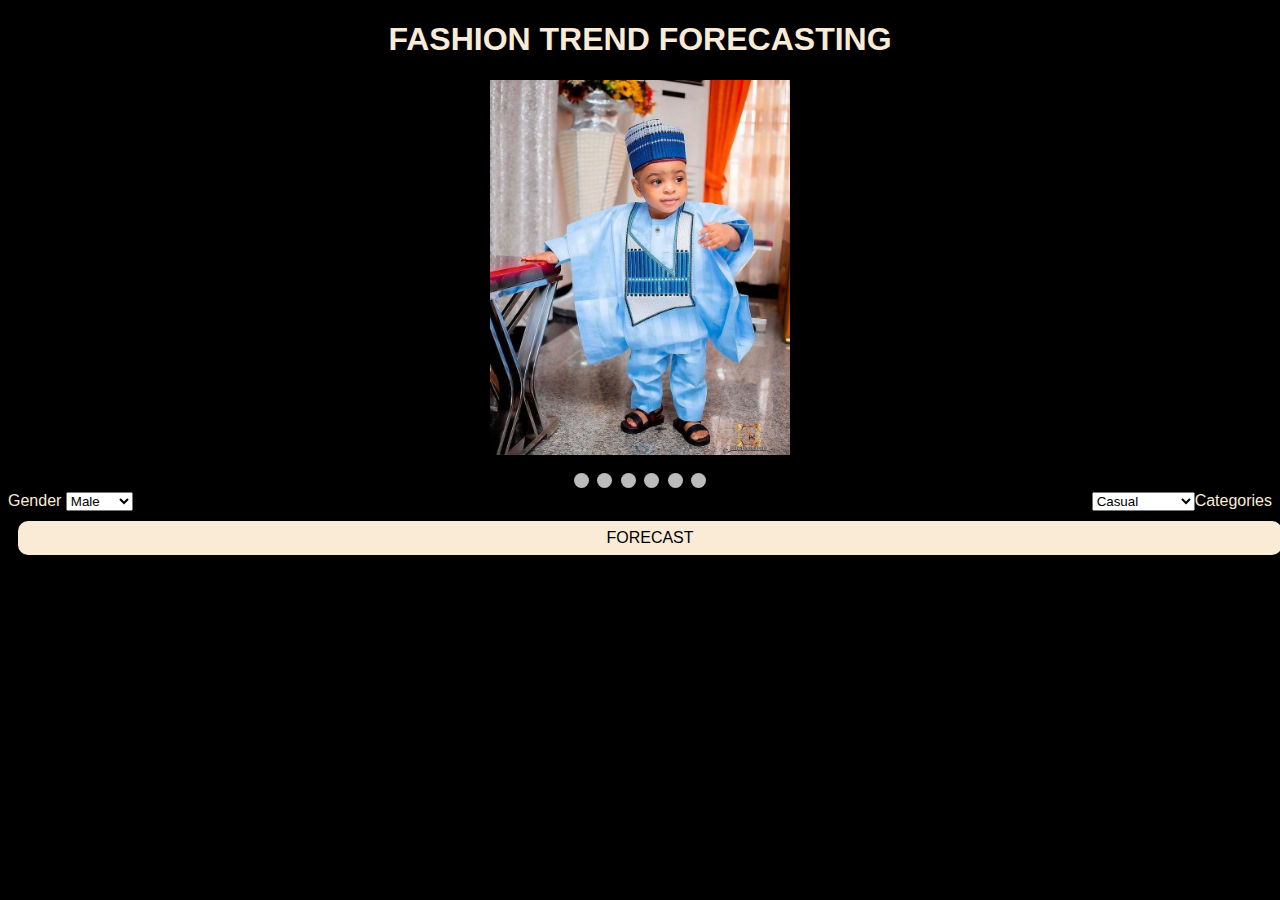
<file: index.html>
<!DOCTYPE html>
<html lang="en">
<head>
    <meta charset="UTF-8">
    <meta name="viewport" content="width=device-width, initial-scale=1.0">
    <meta http-equiv="X-UA-Compatible" content="ie=edge">
    <link rel="stylesheet" href="style.css">
    <script src="script.js"></script>
    <title>Fashion Trend Forecasting Using Association Rule Mining</title>
</head>
<body>
    <h1 class="header">Fashion Trend Forecasting</h1>
    <!-- <div class="container">
      <div class="img"><img src='images/img1.jpg'></div>
      <div class="img"><img src='images/img2.jpg'></div>
      <div class="img"><img src='images/img3.jpg'></div>
      <div class="img"><img src='images/img4.jpg'></div>
      <div class="img"><img src='images/img5.jpg'></div>
      <div class="img"><img src='images/img6.jpg'></div>
      <div class="img"><img src='images/img7.jpg'></div>
      <div class="img"><img src='images/img8.jpg'></div>
      <div class="img"><img src='images/img9.jpg'></div>
      <div class="img"><img src='images/img10.jpg'></div>
    </div> -->
    <div class="slideshow-container">

      <div class="mySlides fade">
        <img src="images/img9.jpg" style="width:100%">
      </div>
      
      <div class="mySlides fade">
        <img src="images/img2.jpg" style="width:100%">
      </div>
      
      <div class="mySlides fade">
        <img src="images/img3.jpg" style="width:100%">
      </div>

      <div class="mySlides fade">
        <img src="images/img4.jpg" style="width:100%">
      </div>

      <div class="mySlides fade">
        <img src="images/img5.jpg" style="width:100%">
      </div>
      
      <div class="mySlides fade">
        <img src="images/img6.jpg" style="width:100%">
      </div>

      </div>
      <br>
      
      <div style="text-align:center">
        <span class="dot"></span> 
        <span class="dot"></span> 
        <span class="dot"></span> 
        <span class="dot"></span>
        <span class="dot"></span>
        <span class="dot"></span>
      </div>

    <label for="gender">Gender</label>
    <select name="gender" id="gender">
      <option value="1">Male</option>
      <option value="2">Female</option>
      <option value="5">Unisex</option>
    </select>

    <label for="categories" class="cat">Categories</label>
    <select name="categories" id="categories" class="cat">
      <option value="1">Casual</option>
      <option value="2">Ethnic</option>
      <option value="3">Formal</option>
      <option value="4">Sports</option>
      <option value="5">Smart Casual</option>
      <option value="6">Travel</option>
    </select>
  </div>

    
  <a href="forecast.html">FORECAST</a>
    
    <script src="script.js"></script>
</body>
</html>
</file>
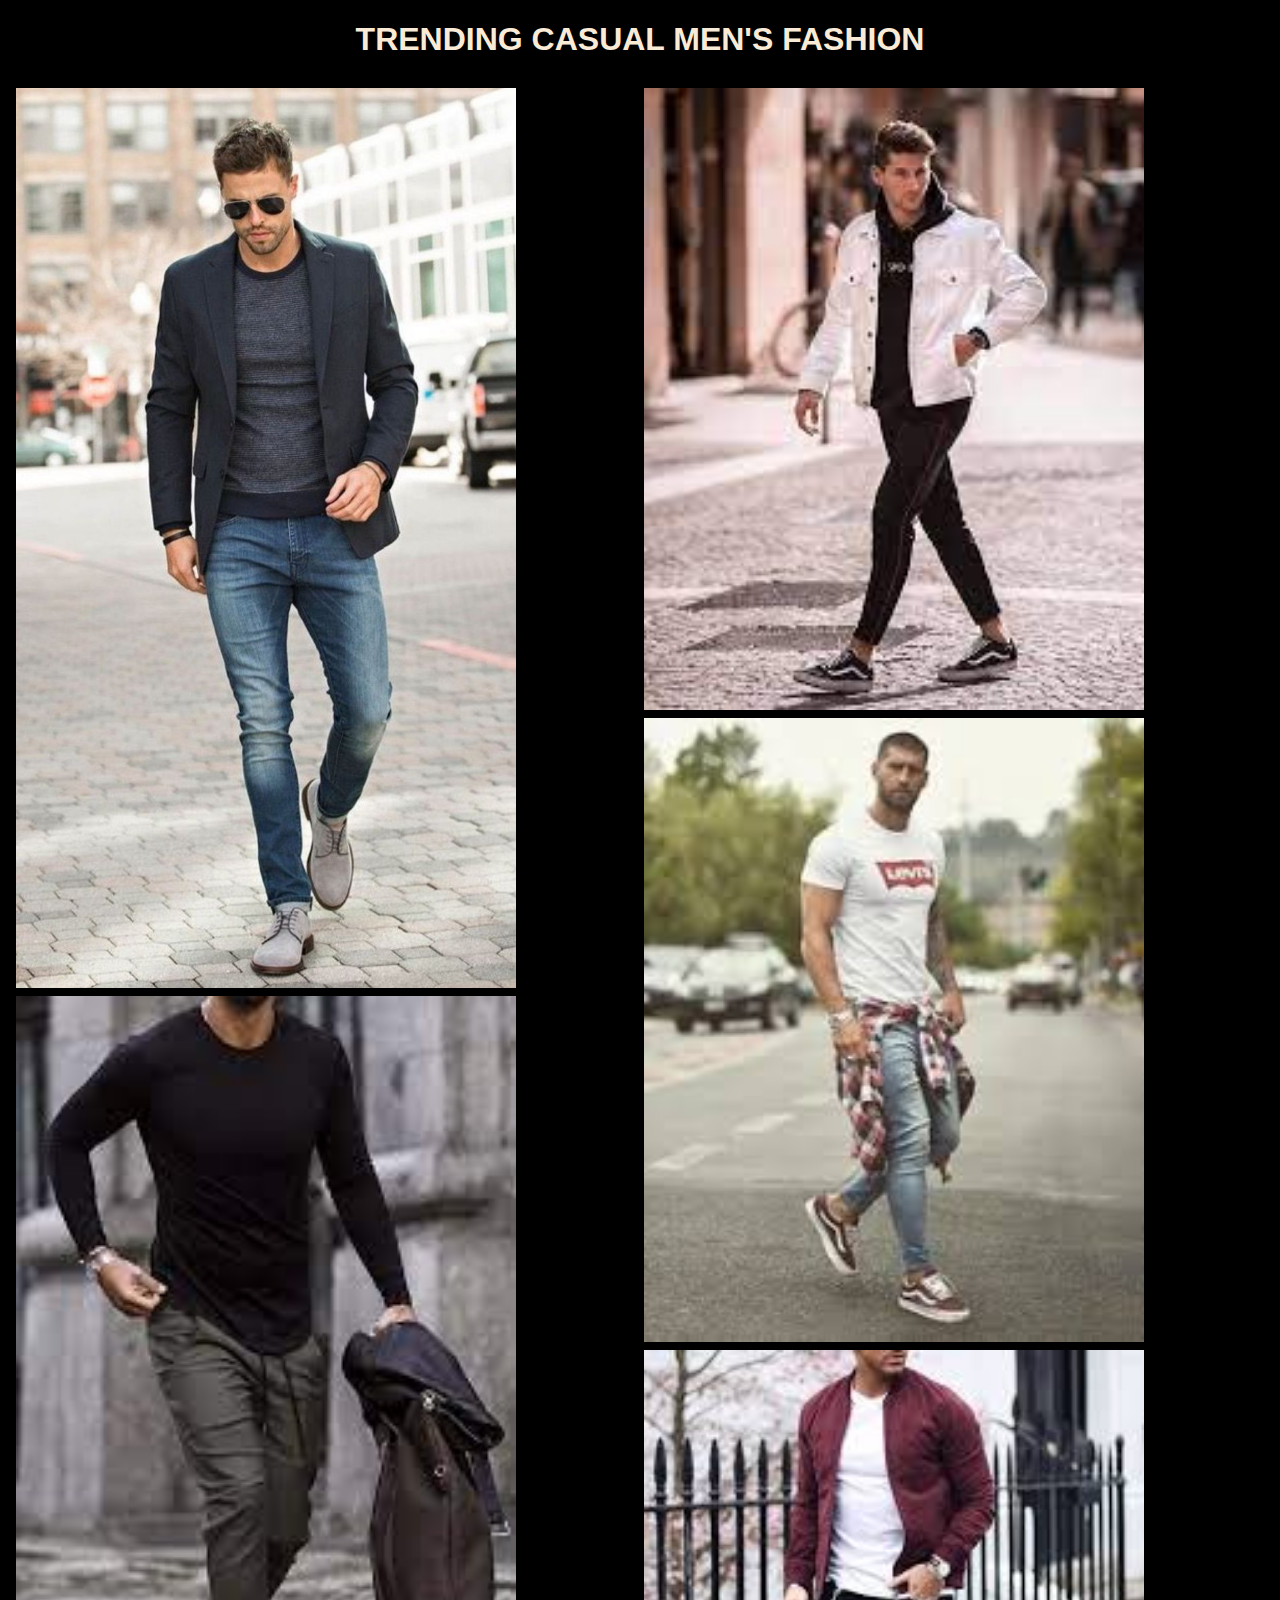
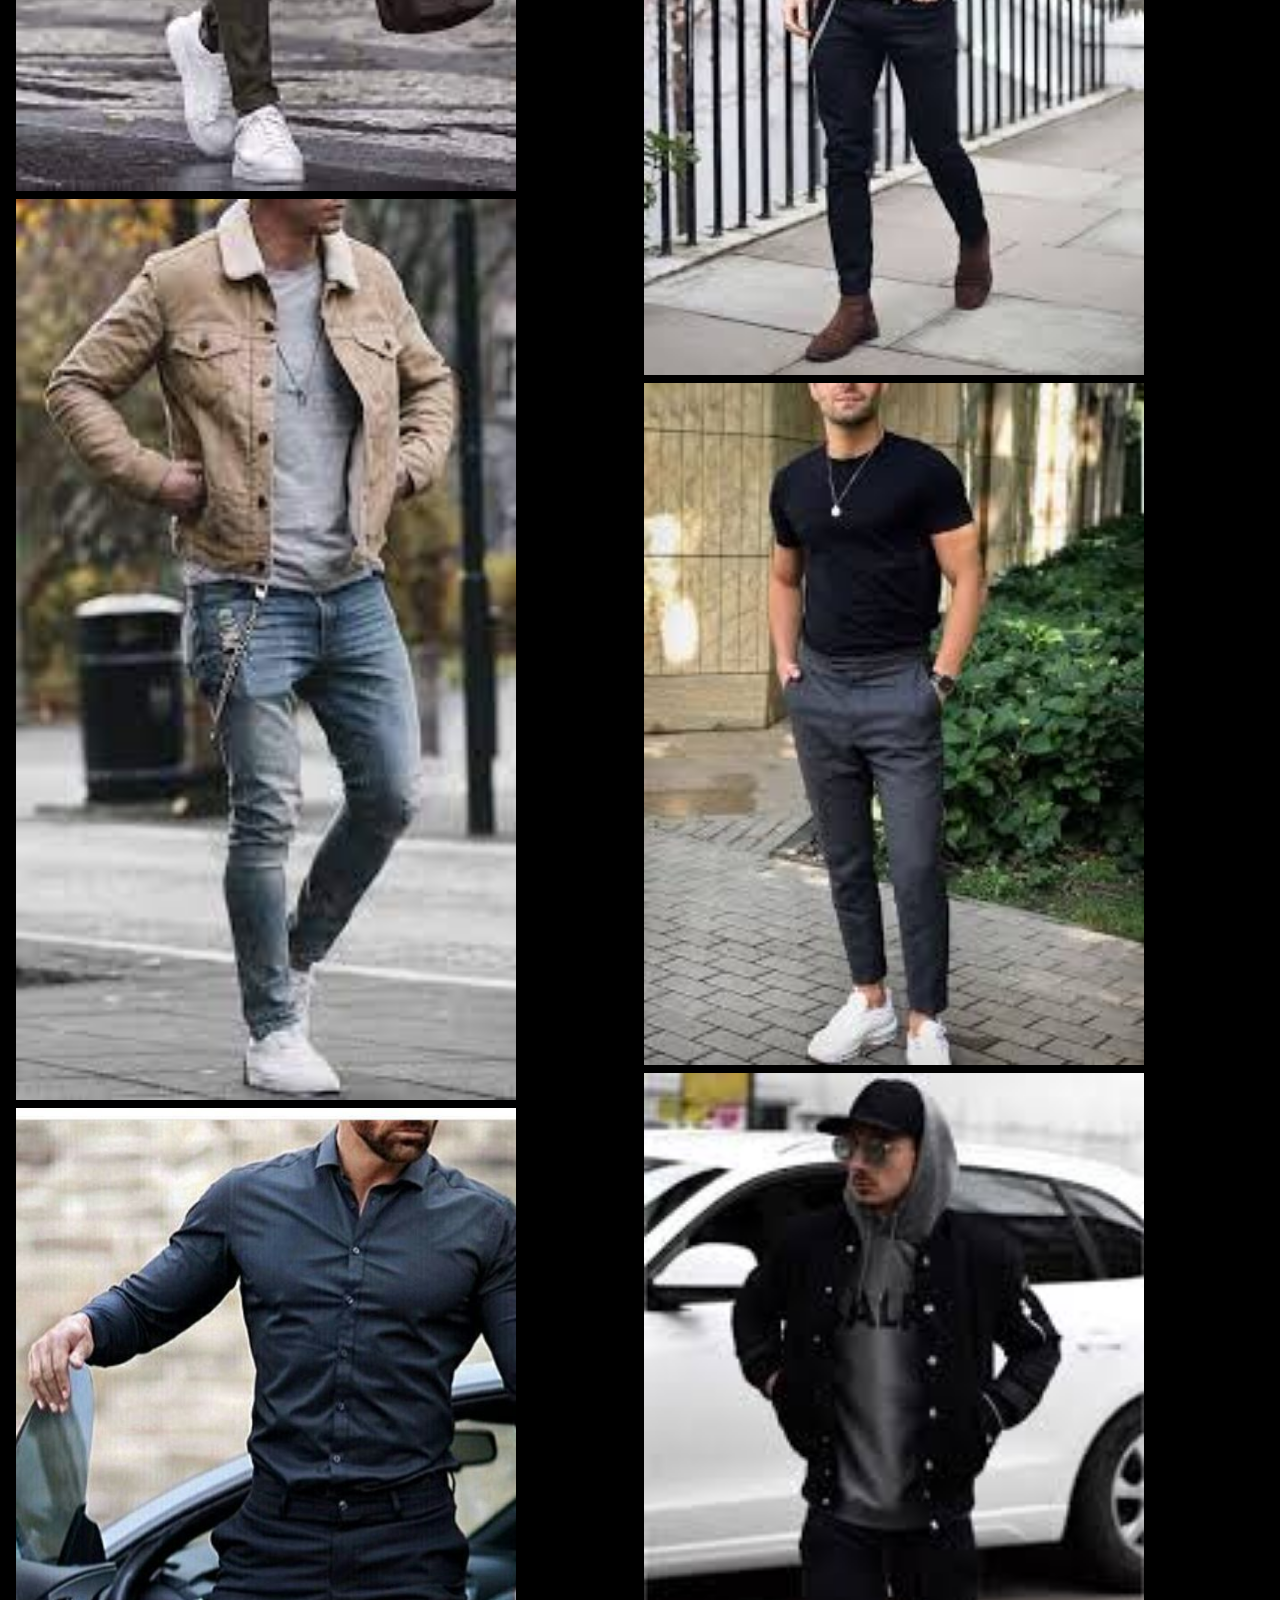
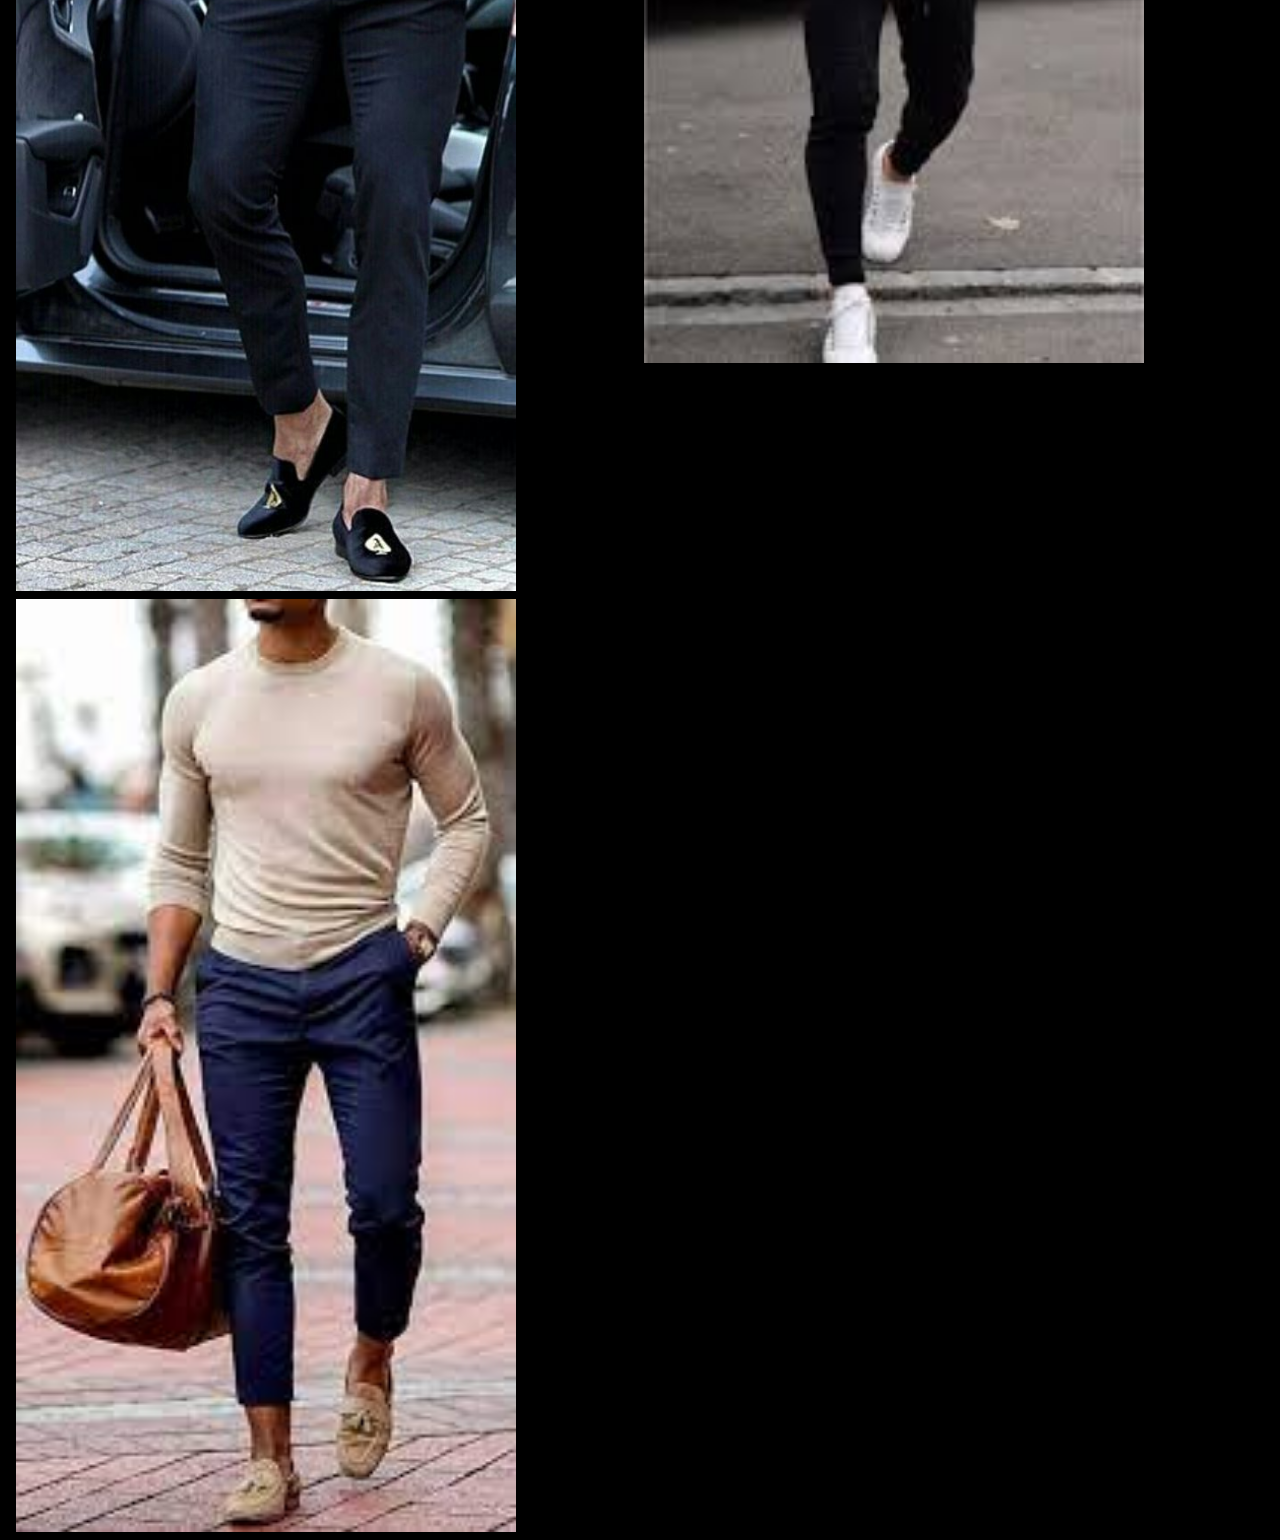
<file: forecast.html>
<!DOCTYPE html>
<html lang="en">
<head>
    <meta charset="UTF-8">
    <meta name="viewport" content="width=device-width, initial-scale=1.0">
    <meta http-equiv="X-UA-Compatible" content="ie=edge">
    <link rel="stylesheet" href="style.css">
    <title>Trending</title>
</head>
<body>
    <h1 class="header">trending casual men's fashion</h1>
    <div class="row">
            <div class="column">
              <img src="images/f1.jpg">
              <img src="images/f2.jpg">
              <img src="images/f3.jpg">
              <img src="images/f4.jpg">
              <img src="images/f5.jpg">
            </div>
            <div class="column">
              <img src="images/f6.jpg">
              <img src="images/f7.jpg">
              <img src="images/f8.jpg">
              <img src="images/f9.jpg">
              <img src="images/f10.jpg">
            </div>
          </div>
</body>
</html>
</file>
<file: style.css>
body{
    background-color: #000000;
    font-family: -apple-system, BlinkMacSystemFont, 'Segoe UI', Roboto, Oxygen, Ubuntu, Cantarell, 'Open Sans', 'Helvetica Neue', sans-serif;
    color: antiquewhite;
}
.header{
    text-align: center;
    text-transform: uppercase;
}

* {box-sizing: border-box;}
body {font-family: Verdana, sans-serif;}
.mySlides {display: none;}
img {
  vertical-align: middle;
  /* height: 150vh; */
  
}

/* Slideshow container */
.slideshow-container {
  max-width: 300px;
  position: relative;
  margin: auto;
}

/* Caption text */
.text {
  color: #f2f2f2;
  font-size: 15px;
  padding: 8px 12px;
  position: absolute;
  bottom: 8px;
  width: 100%;
  text-align: center;
}

/* Number text (1/3 etc) */
.numbertext {
  color: #f2f2f2;
  font-size: 12px;
  padding: 8px 12px;
  position: absolute;
  top: 0;
}

/* The dots/bullets/indicators */
.dot {
  height: 15px;
  width: 15px;
  margin: 0 2px;
  background-color: #bbb;
  border-radius: 50%;
  display: inline-block;
  transition: background-color 0.6s ease;
}

.active {
  background-color: #717171;
}

/* Fading animation */
.fade {
  animation-name: fade;
  animation-duration: 1.5s;
}

@keyframes fade {
  from {opacity: .4} 
  to {opacity: 1}
}

/* On smaller screens, decrease text size */
@media only screen and (max-width: 300px) {
  .text {font-size: 11px}
}


.cat {
  float: right;
}


a {
  display: flex;
  flex-direction: row;
  text-decoration: none;
  border-radius: 10px;
  color: black;
  background-color: antiquewhite;
  margin: 10px;
  padding: 8px;
  justify-content: center;
  width: 100%;
}

.row {
  display: flex;
  flex-wrap: wrap;
  padding: 0 4px;
}

/* Create two equal columns that sits next to each other */
.column {
  flex: 50%;
  padding: 0 4px;
}

.column img {
  margin-top: 8px;
  vertical-align: middle;
  width: 500px;
}
</file>
